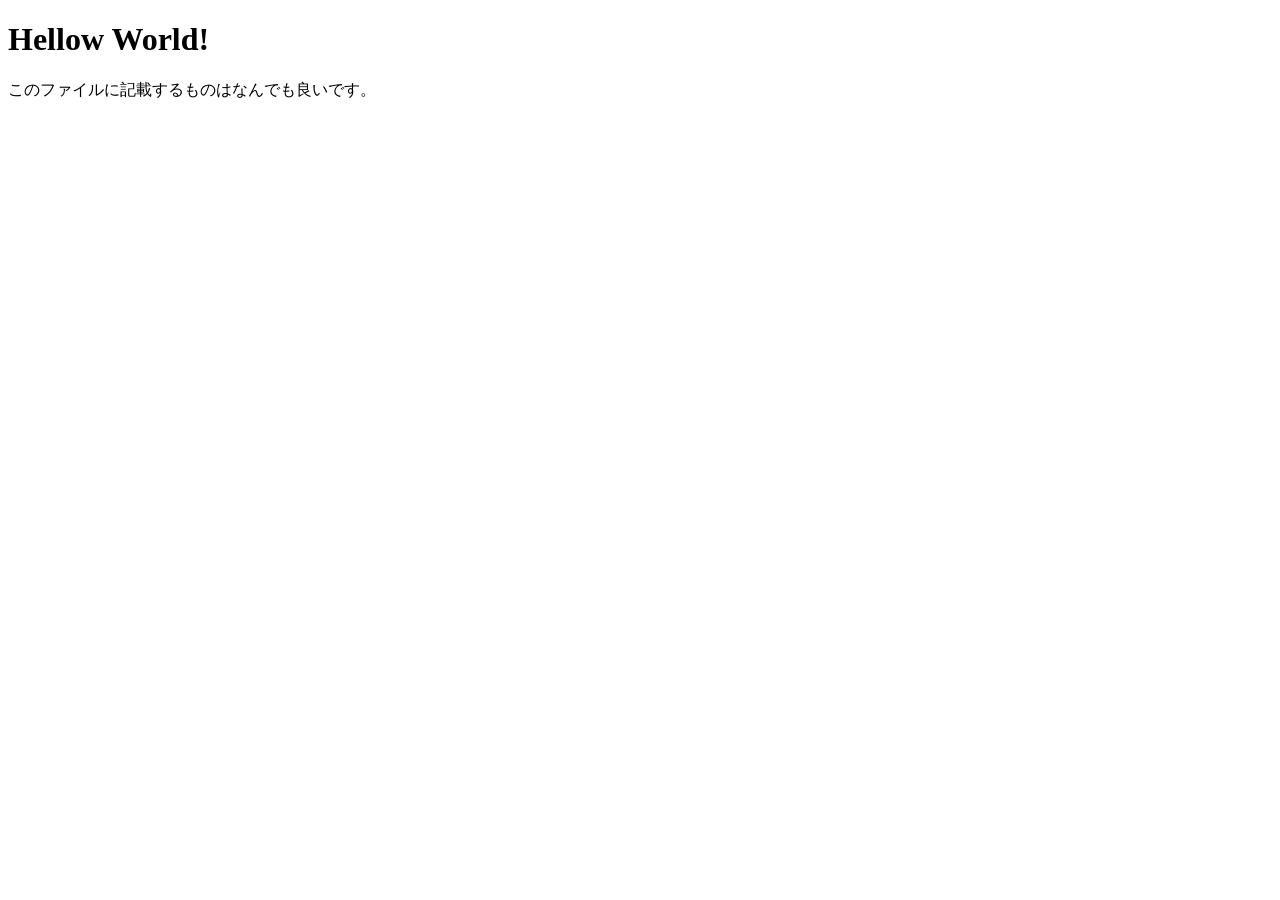
<file: src/php05/index.html>
<!DOCTYPE html>
<html lang="en">
<head>
    <meta charset="UTF-8">
    <meta http-equiv="X-UA-Compatible" content="IE=edge">
    <meta name="viewport" content="width=device-width, initial-scale=1.0">
    <title>Document</title>
</head>
<body>
<H1>Hellow World!</H1>
<p>このファイルに記載するものはなんでも良いです。</p>
</body>
</html>
</file>
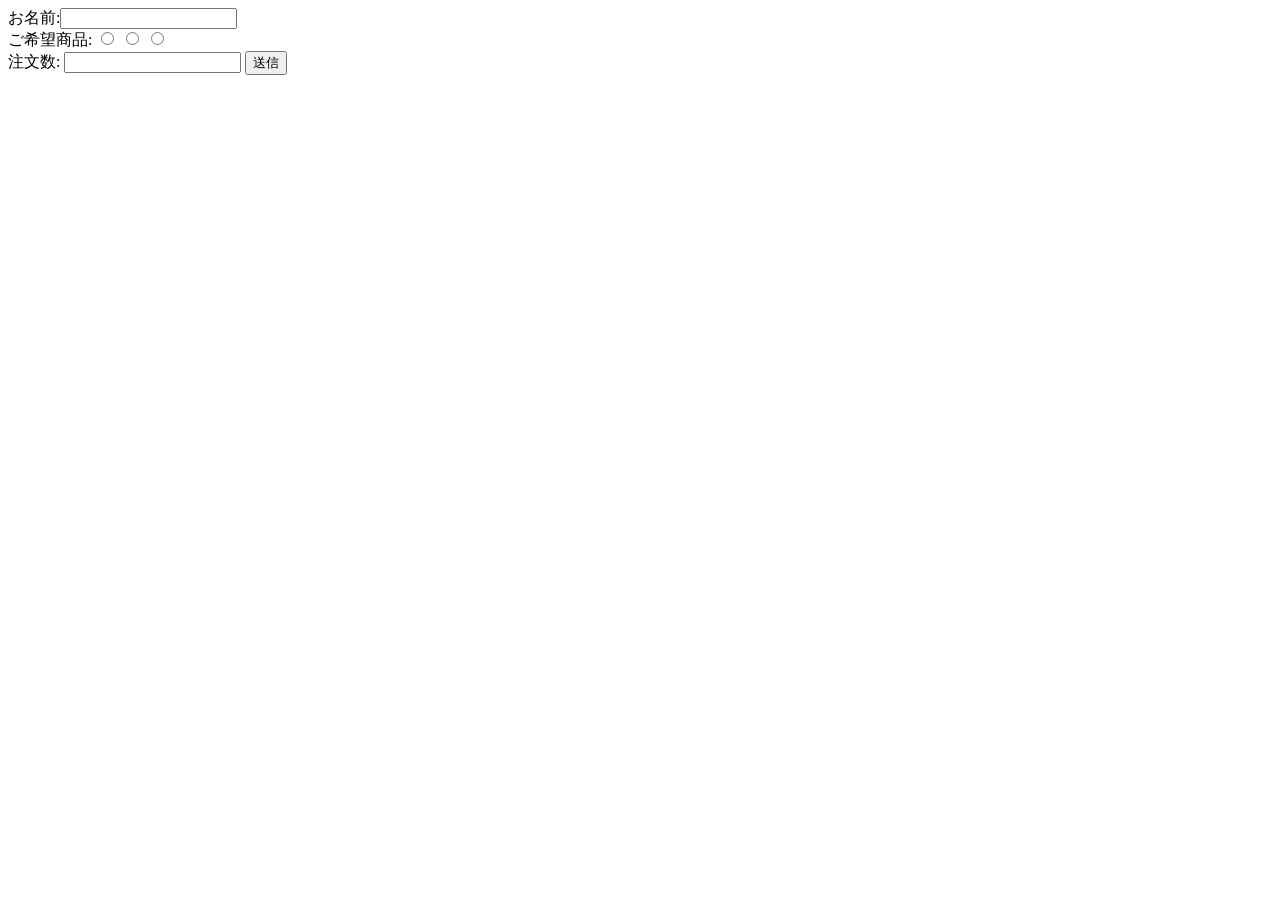
<file: src/php01/config/index.html>
<!DOCTYPE html>
<html lang="en">
<head>
    <meta charset="UTF-8">
    <meta name="viewport" content="width=device-width, initial-scale=1.0">
    <title>Document</title>
</head>
<body>
    <form action="result.php" method="post">
        お名前:<input type="text" name="my_name"/>
        <br>
        ご希望商品:
        <input type="radio" name="choices" value="Aセット"/>
        <input type="radio" name="choices" value="Bセット"/>
        <input type="radio" name="choices" value="Cセット"/>
        <br>
        注文数:
        <input type="number" name="number" value=""/>
        <input type="submit" value="送信"/>
    </form>
</body>
</html>
</file>
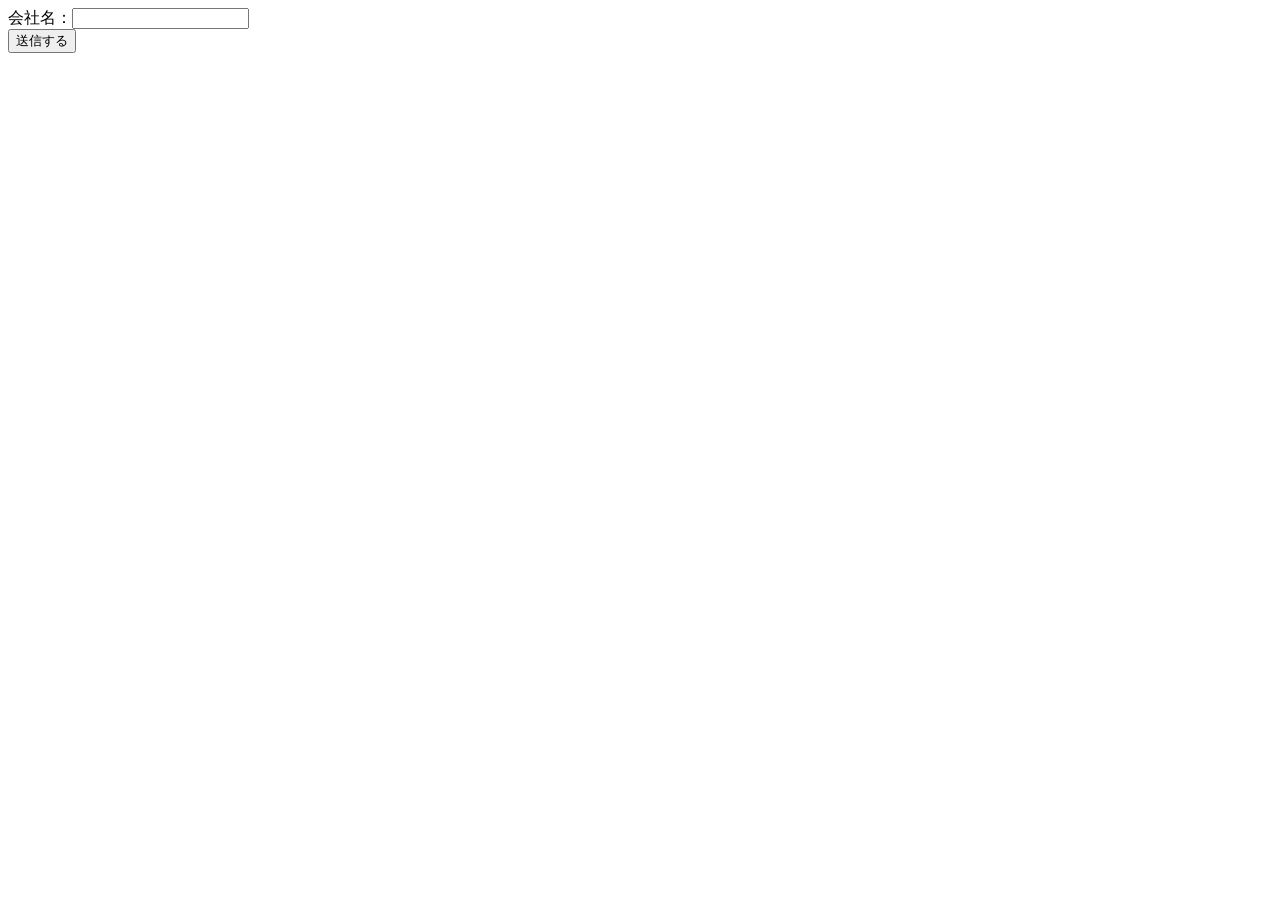
<file: src/php01/config/course.html>
<!DOCTYPE html>
<html lang="ja">

<head>
    <meta charset="UTF-8">
    <meta name="viewport" content="width=device-width, initial-scale=1.0">
    <title>Document</title>
</head>

<body>
    <form action="course.php" method="POST">
        <label>会社名：<input type="text" name="company"></label>
        <br />
        <input type="submit" name="submit" value="送信する" />
    </form>
</body>

</html>
</file>
